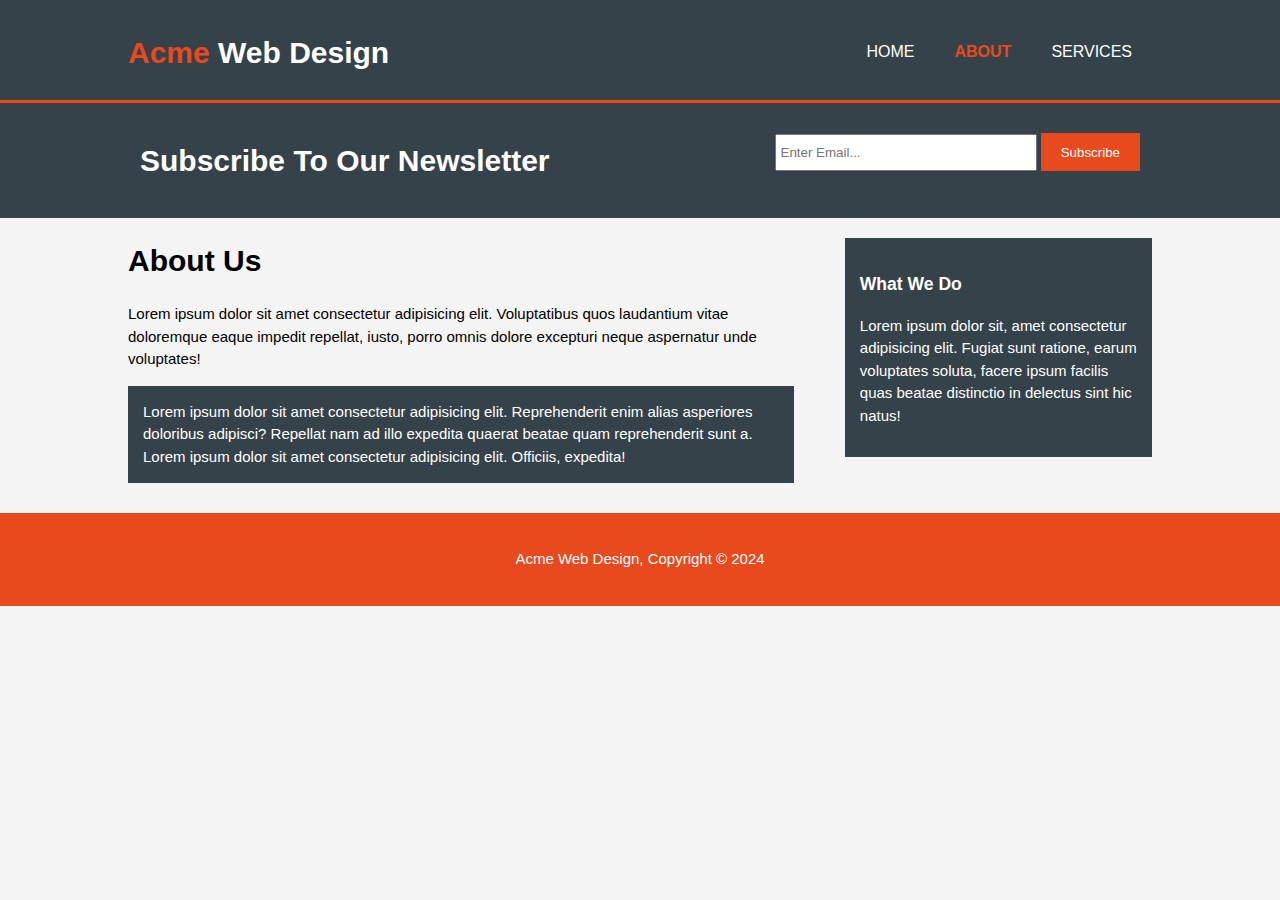
<file: about.html>
<!DOCTYPE html>
<html lang="en">
<head>
    <meta charset="UTF-8">
   

    <meta name="viewport" content="width=device-width, initial-scale=1.0">
    <title>Acme Web Design | About</title>
    <link rel="stylesheet" href="./css/style.css
    ">
</head>
<body>
    <header>
        <div class="container">
            <div id="branding">
                <h1><span class="highlight">Acme </span>Web Design</h1>


            </div>
            <nav>
                <ul>
                    <li ><a href="index.html">Home</a></li>
                    <li class="current"><a href="about.html">About</a></li>
                    <li><a href="services.html">Services</a></li>
                </ul>
            </nav>
        </div>
    </header>
  
    <section id="newsletter">
        <div class="container">
            <h1>Subscribe To Our Newsletter</h1>
            <form>
                <input type="email" placeholder="Enter Email...">
                <button type="submit" class="button_1">Subscribe</button>

            </form>
        </div>
    </section>
    <section id="main">
        <div class="container">
            <article id="main-col">
                <h1 class="page-title">About Us</h1>
                <p>Lorem ipsum dolor sit amet consectetur adipisicing elit. Voluptatibus quos laudantium vitae doloremque eaque impedit repellat, iusto, porro omnis dolore excepturi neque aspernatur unde voluptates!

                </p>
                <p class="dark">Lorem ipsum dolor sit amet consectetur adipisicing elit. Reprehenderit enim alias asperiores doloribus adipisci? Repellat nam ad illo expedita quaerat beatae quam reprehenderit sunt a. Lorem ipsum dolor sit amet consectetur adipisicing elit. Officiis, expedita!

                </p>
            </article>
            <aside id="sidebar">
                <div class="dark">
                <h3>What We Do</h3>
                <p>Lorem ipsum dolor sit, amet consectetur adipisicing elit. Fugiat sunt ratione, earum voluptates soluta, facere ipsum facilis quas beatae distinctio in delectus sint hic natus!

                </p>
            </div>
            </aside>
            
        </div>

    </section>
    <footer>
        <p>Acme Web Design, Copyright &copy; 2024</p>
    </footer>
    
</body>
</html>
</file>
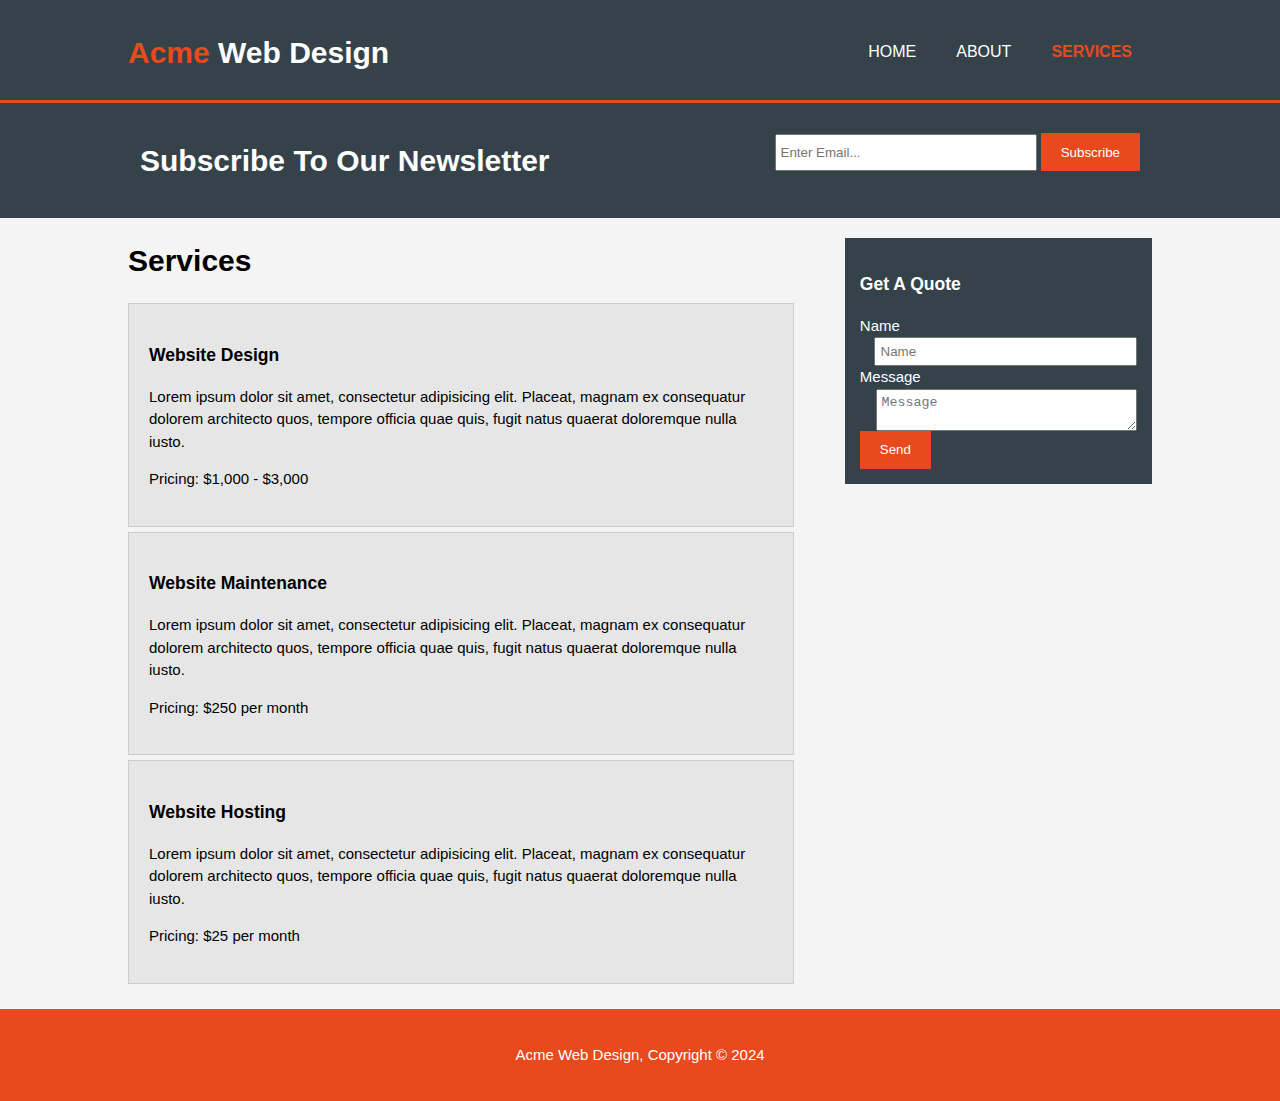
<file: services.html>
<!DOCTYPE html>
<html lang="en">
<head>
    <meta charset="UTF-8">
   

    <meta name="viewport" content="width=device-width, initial-scale=1.0">
    <title>Acme Web Design | Services</title>
    <link rel="stylesheet" href="./css/style.css
    ">
</head>
<body>
    <header>
        <div class="container">
            <div id="branding">
                <h1><span class="highlight">Acme </span>Web Design</h1>


            </div>
            <nav>
                <ul>
                    <li ><a href="index.html">Home</a></li>
                    <li><a href="about.html">About</a></li>
                    <li class="current"><a href="services.html">Services</a></li>
                </ul>
            </nav>
        </div>
    </header>
  
    <section id="newsletter">
        <div class="container">
            <h1>Subscribe To Our Newsletter</h1>
            <form>
                <input type="email" placeholder="Enter Email...">
                <button type="submit" class="button_1">Subscribe</button>

            </form>
        </div>
    </section>
    <section id="main">
        <div class="container">
            <article id="main-col">
                <h1 class="page-title">Services</h1>
                <ul id="services">
                    <li>
                        <h3>Website Design</h3>
                        <p>Lorem ipsum dolor sit amet, consectetur adipisicing elit. Placeat, magnam ex consequatur dolorem architecto quos, tempore officia quae quis, fugit natus quaerat doloremque nulla iusto.

                        </p>
                        <p>Pricing: $1,000 - $3,000</p>
                    </li>
                    <li>
                        <h3>Website Maintenance</h3>
                        <p>Lorem ipsum dolor sit amet, consectetur adipisicing elit. Placeat, magnam ex consequatur dolorem architecto quos, tempore officia quae quis, fugit natus quaerat doloremque nulla iusto.

                        </p>
                        <p>Pricing: $250 per month</p>
                    </li>
                    <li>
                        <h3>Website Hosting</h3>
                        <p>Lorem ipsum dolor sit amet, consectetur adipisicing elit. Placeat, magnam ex consequatur dolorem architecto quos, tempore officia quae quis, fugit natus quaerat doloremque nulla iusto.

                        </p>
                        <p>Pricing: $25 per month</p>
                    </li>

                </ul>
              
            </article>
            <aside id="sidebar">
                <div class="dark">
                <h3>Get A Quote</h3>
                <form class="quote">
                    <div>
                        <label for="">Name</label> <br>
                        <input type="text" placeholder="Name">
                    </div>
                    <div>
                        <label>Message</label>
                        <textarea placeholder="Message"></textarea>
                    </div>
                    <button class="button_1" type="submit">Send</button>
                </form>
            </div>
            </aside>
            
            
        </div>

    </section>
    <footer>
        <p>Acme Web Design, Copyright &copy; 2024</p>
    </footer>
    
</body>
</html>
</file>
<file: css/style.css>
body{
  
    font: 15px/1.5 Arial, Helvetica, sans-serif;
    padding: 0;
    margin: 0;
    background-color: #f4f4f4;
}
/*global */
.container{
    width: 80%;
    margin: auto;
    overflow: hidden;

}
ul{
    margin: 0;
    padding: 0;
}
.button_1{
    height: 38px;
    background: #e8491d;
    border: 0;
    padding-left: 20px;
    padding-right: 20px;
    color: #ffffff;

}
.dark{
    padding: 15px;
    background: #35424a;
    color: #ffffff;
    margin-top: 10px;
    margin-bottom: 10px;


}

/* header */
header{
    background: #35424a;
    color: #ffffff;
    padding-top: 30px;
    min-height: 70px;
    border-bottom: #e8491d 3px solid;


}
header a{
    color: #ffffff;
    text-decoration: none;
    text-transform: uppercase;
    font-size: 16px;

}

header li{
    float: left;
    display: inline;
    padding: 0 20px 0 20px;

}
header #branding{
    float: left;

}
header #branding h1{
    margin: 0;
}
header nav{
    float: right;
    margin-top: 10px;
}
header .highlight, header .current a{
    color: #e8491d;
    font-weight: bold;

}
header a:hover{
    color: #cccccc;
    font-weight: bold;

}

/* showcase */

#showcase{
    min-height: 400px;
    background: url("/images/doga1.jpg") ;
    text-align:center;
    color: #ffffff;
    background-size: cover;
  

}
#showcase h1{
    margin-top: 100px;
    font-size: 55px;
    margin-bottom: 10px;
    color: black;
}
#showcase p{
    font-size: 20px;
    color: black;


}
#newsletter{
    padding: 15px;
    color: #ffffff;
    background: #35424a;

}
#newsletter h1{
    float: left;
}
#newsletter form{
    float: right;
    margin-top: 15px;

}
#newsletter input[type="email"]{
    padding: 4px;
    height: 25px;
    width: 250px;

}
/* boxes */
#boxes{
    margin-top: 20px;

}
#boxes .box{
 
    float: left;
    text-align: center;
    width: 30%;
    padding: 10px;
}
#boxes .box img{
    width: 100px;
    height: 100px;
}
/* footer */
/* sidebar */
aside#sidebar{
    float: right;
    width: 30%;
    margin-top: 10px;
}
aside#sidebar .quote input, aside#sidebar .quote textarea{
    float: right;
    width: 90%;
    padding: 5px;

}
/* main-col */
article#main-col{
    float: left;
    width: 65%;

}

/* services */
ul#services li{
    list-style: none;
    padding: 20px;
    border: #cccccc solid 1px;
    margin-bottom: 5px;
    background: #e6e6e6;

}
footer{
    padding: 20px;
    margin-top: 20px;
    color: #ffffff;
    background-color: #e8491d;
    text-align: center;
}
/* media queries */

@media(max-width:768px){
    header #branding,
    header nav,
    header nav li,
    #newsletter h1,
    #newsletter form,
    #boxes .box,
    article#main-col,
    aside#sidebar{
        float: none;
        text-align: center;
        width: 100%;
    }
    header{
        padding-bottom: 20px;

    }
    #showcase h1{
        margin-top: 40px;
    }
    #newsletter button, .quote button{
        display: block;
        width: 100%;
    }
    #newsletter form input[type="email"], .quote textarea{
        width: 100%;
        margin-bottom: 5px;
    }

}
</file>
